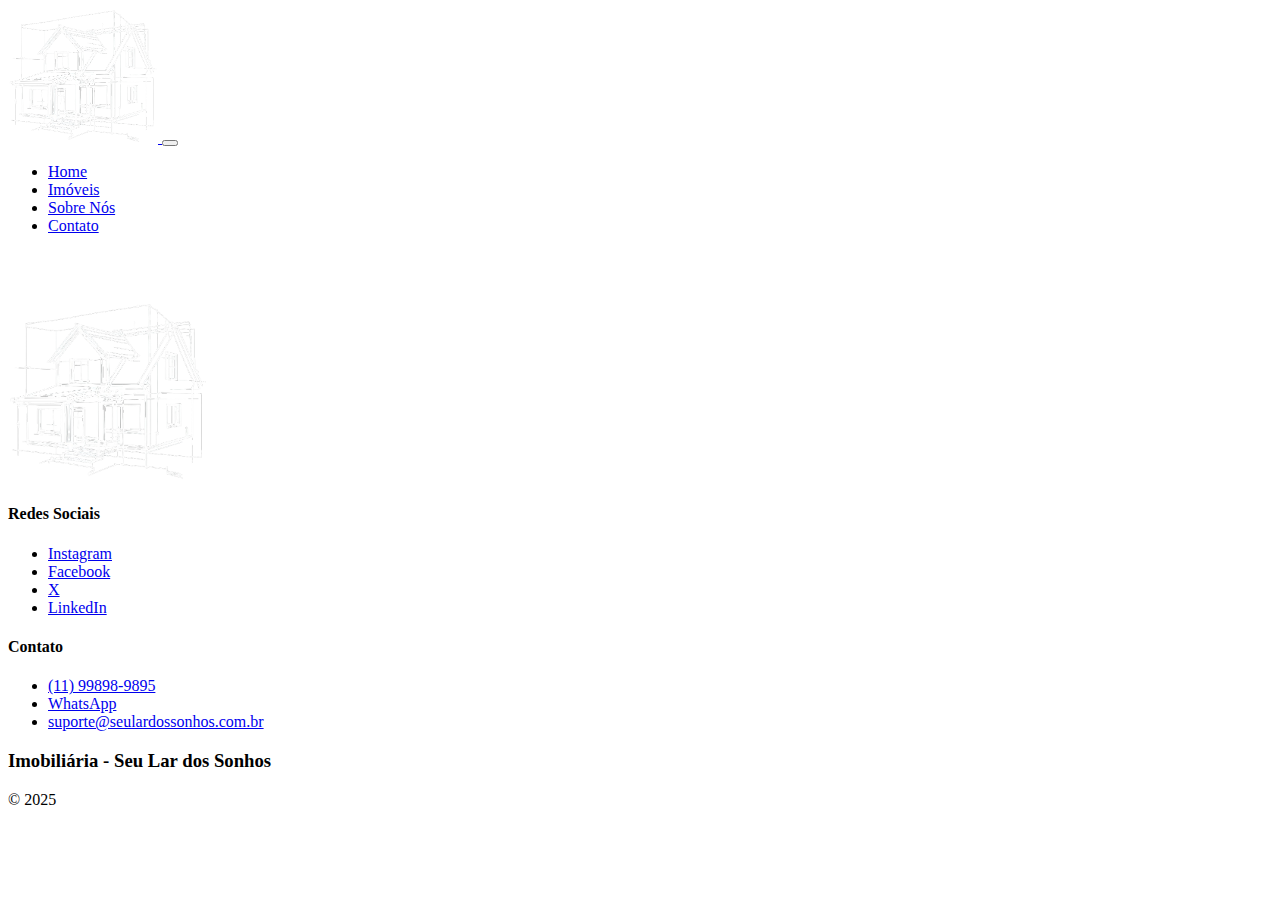
<file: index.html>
<!DOCTYPE html>
<html lang="en">
<head>
    <meta charset="UTF-8">
    <meta name="viewport" content="width=device-width, initial-scale=1.0">
    <link href="https://cdn.jsdelivr.net/npm/bootstrap@5.0.2/dist/css/bootstrap.min.css" rel="stylesheet" integrity="sha384-EVSTQN3/azprG1Anm3QDgpJLIm9Nao0Yz1ztcQTwFspd3yD65VohhpuuCOmLASjC" crossorigin="anonymous">
    <script src="https://cdn.jsdelivr.net/npm/bootstrap@5.0.2/dist/js/bootstrap.bundle.min.js" integrity="sha384-MrcW6ZMFYlzcLA8Nl+NtUVF0sA7MsXsP1UyJoMp4YLEuNSfAP+JcXn/tWtIaxVXM" crossorigin="anonymous" defer></script>
    <title>Imobiliária - seu lar dos sonhos</title>
</head>
<body>

    <header>
        <nav class="navbar navbar-expand-lg navbar-dark bg-dark">
            <div class="container-fluid">
                <a class="navbar-brand ms-5" href="./index.html">
                <img src="./imagens/logo_2.png" alt="Logo" style="width: 150px;">
                </a>
                <button class="navbar-toggler" type="button" data-bs-toggle="collapse" data-bs-target="#navbarTogglerDemo01" aria-controls="navbarTogglerDemo01" aria-expanded="false" aria-label="Toggle navigation">
                <span class="navbar-toggler-icon"></span>
                </button>

                <div class="collapse navbar-collapse" id="navbarTogglerDemo01">
                    <ul class="navbar-nav ms-auto mb-2 mb-lg-0 me-5">
                        <li class="nav-item me-4">
                            <a class="nav-link active" aria-current="page" href="./index.html">Home</a>
                        </li>
                        <li class="nav-item me-4">
                            <a class="nav-link" href="./imoveis.html">Imóveis</a>
                        </li>
                        <li class="nav-item me-4">
                            <a class="nav-link" href="./sobre_nos.html">Sobre Nós</a>
                        </li>
                        <li class="nav-item me-4">
                            <a class="nav-link" href="./contato.html">Contato</a>
                        </li>
                    </ul>
                </div>
            </div>
        </nav>
    </header>

    <section style="height: 50px;">

    </section>
    <div class="bg-dark d-flex justify-content-center">
        <footer class="container row py-5 text-center">
            <a class="col-12 col-lg-5 mb-5 d-none d-lg-block" href="./index.html">
                <img src="./imagens/logo_2.png" alt="" style="width: 200px;">                
            </a>
            
            <div class="col-12 col-lg-3 mb-5 text-md-start">
                <h4 class="text-white">Redes Sociais</h4>
                <ul class="nav flex-column">
                    <li class="nav-item mb-2"><a href="#" class="nav-link p-0 text-white">Instagram</a></li>
                    <li class="nav-item mb-2"><a href="#" class="nav-link p-0 text-white">Facebook</a></li>
                    <li class="nav-item mb-2"><a href="#" class="nav-link p-0 text-white">X</a></li>
                    <li class="nav-item mb-2"><a href="#" class="nav-link p-0 text-white">LinkedIn</a></li>
                </ul>
            </div>
            <div class="col-12 col-lg-4 mb-5 text-md-start">
                <h4 class="text-white">Contato</h4>
                <ul class="nav flex-column">
                    <li class="nav-item mb-2"><a href="#" class="nav-link p-0 text-white">(11) 99898-9895</a></li>
                    <li class="nav-item mb-2"><a href="#" class="nav-link p-0 text-white">WhatsApp</a></li>
                    <li class="nav-item mb-2"><a href="#" class="nav-link p-0 text-white">suporte@seulardossonhos.com.br</a>
                    </li>
                </ul>
            </div>

            <div class="text-center border-top border-white pt-5" style="border-width: 2px;">
                    <h3 class="text-white fs-4">Imobiliária - Seu Lar dos Sonhos</h3>
                    <p class="text-white">© 2025</p>
            </div>
        </footer>
    </div>
</body>
</html>
</file>
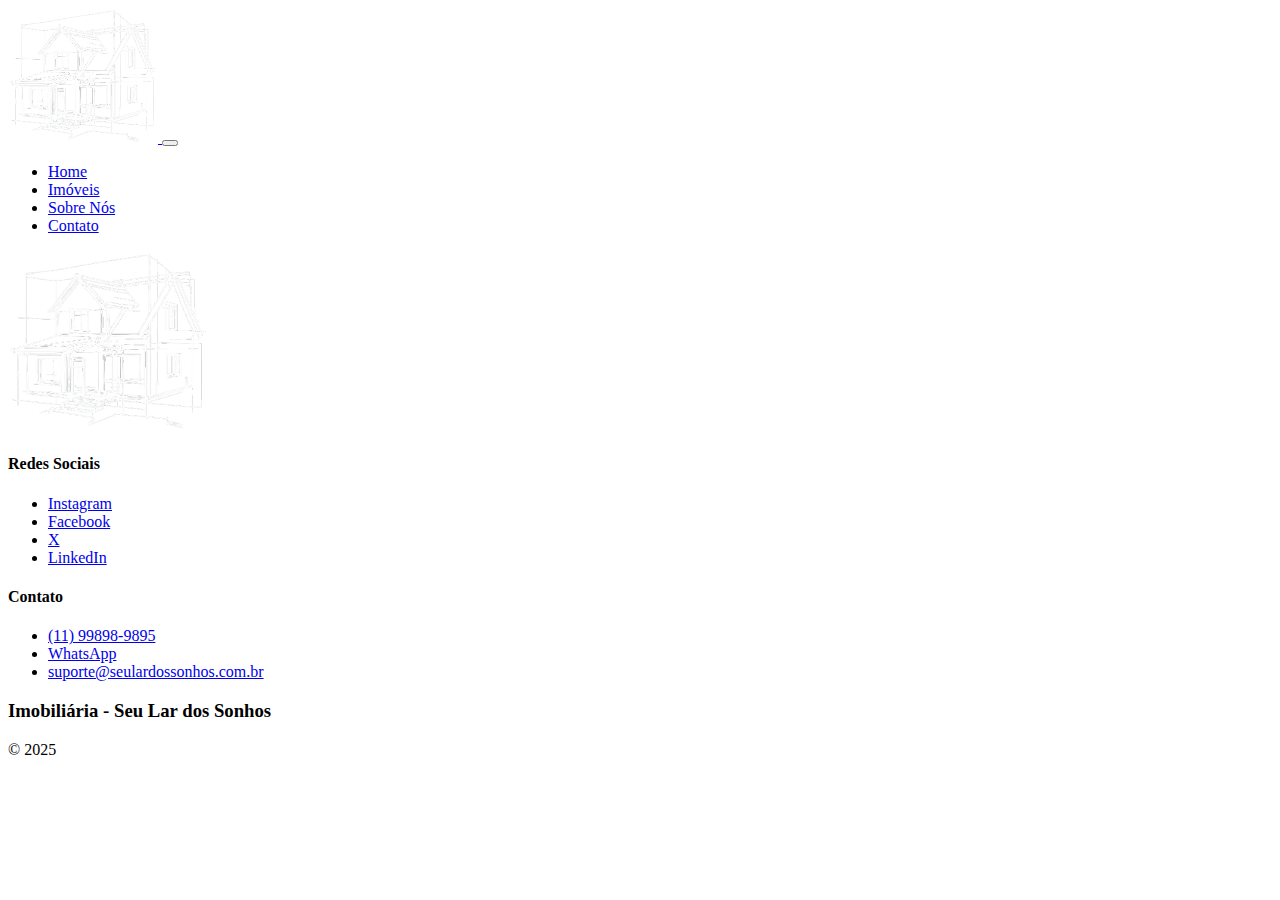
<file: agendamento.html>
<!DOCTYPE html>
<html lang="en">
<head>
    <meta charset="UTF-8">
    <meta name="viewport" content="width=device-width, initial-scale=1.0">
    <title>Agendamento</title>
    <link href="https://cdn.jsdelivr.net/npm/bootstrap@5.0.2/dist/css/bootstrap.min.css" rel="stylesheet" integrity="sha384-EVSTQN3/azprG1Anm3QDgpJLIm9Nao0Yz1ztcQTwFspd3yD65VohhpuuCOmLASjC" crossorigin="anonymous">
    <script src="https://cdn.jsdelivr.net/npm/bootstrap@5.0.2/dist/js/bootstrap.bundle.min.js" integrity="sha384-MrcW6ZMFYlzcLA8Nl+NtUVF0sA7MsXsP1UyJoMp4YLEuNSfAP+JcXn/tWtIaxVXM" crossorigin="anonymous" defer></script>
</head>
<body>
    <header>
        <nav class="navbar navbar-expand-lg navbar-dark bg-dark">
            <div class="container-fluid">
                <a class="navbar-brand ms-5" href="./index.html">
                <img src="./imagens/logo_2.png" alt="Logo" style="width: 150px;">
                </a>
                <button class="navbar-toggler" type="button" data-bs-toggle="collapse" data-bs-target="#navbarTogglerDemo01" aria-controls="navbarTogglerDemo01" aria-expanded="false" aria-label="Toggle navigation">
                <span class="navbar-toggler-icon"></span>
                </button>

                <div class="collapse navbar-collapse" id="navbarTogglerDemo01">
                    <ul class="navbar-nav ms-auto mb-2 mb-lg-0 me-5">
                        <li class="nav-item me-4">
                            <a class="nav-link active" aria-current="page" href="./index.html">Home</a>
                        </li>
                        <li class="nav-item me-4">
                            <a class="nav-link" href="./imoveis.html">Imóveis</a>
                        </li>
                        <li class="nav-item me-4">
                            <a class="nav-link" href="./sobre_nos.html">Sobre Nós</a>
                        </li>
                        <li class="nav-item me-4">
                            <a class="nav-link" href="./contato.html">Contato</a>
                        </li>
                    </ul>
                </div>
            </div>
        </nav>
    </header>

    <div class="bg-dark d-flex justify-content-center">
        <footer class="container row py-5 text-center">
            <a class="col-12 col-lg-5 mb-5 d-none d-lg-block" href="./index.html">
                <img src="./imagens/logo_2.png" alt="" style="width: 200px;">                
            </a>
            
            <div class="col-12 col-lg-3 mb-5 text-md-start">
                <h4 class="text-white">Redes Sociais</h4>
                <ul class="nav flex-column">
                    <li class="nav-item mb-2"><a href="#" class="nav-link p-0 text-white">Instagram</a></li>
                    <li class="nav-item mb-2"><a href="#" class="nav-link p-0 text-white">Facebook</a></li>
                    <li class="nav-item mb-2"><a href="#" class="nav-link p-0 text-white">X</a></li>
                    <li class="nav-item mb-2"><a href="#" class="nav-link p-0 text-white">LinkedIn</a></li>
                </ul>
            </div>
            <div class="col-12 col-lg-4 mb-5 text-md-start">
                <h4 class="text-white">Contato</h4>
                <ul class="nav flex-column">
                    <li class="nav-item mb-2"><a href="#" class="nav-link p-0 text-white">(11) 99898-9895</a></li>
                    <li class="nav-item mb-2"><a href="#" class="nav-link p-0 text-white">WhatsApp</a></li>
                    <li class="nav-item mb-2"><a href="#" class="nav-link p-0 text-white">suporte@seulardossonhos.com.br</a>
                    </li>
                </ul>
            </div>

            <div class="text-center border-top border-white pt-5" style="border-width: 2px;">
                    <h3 class="text-white fs-4">Imobiliária - Seu Lar dos Sonhos</h3>
                    <p class="text-white">© 2025</p>
            </div>
        </footer>
    </div>
</body>
</html>
</file>
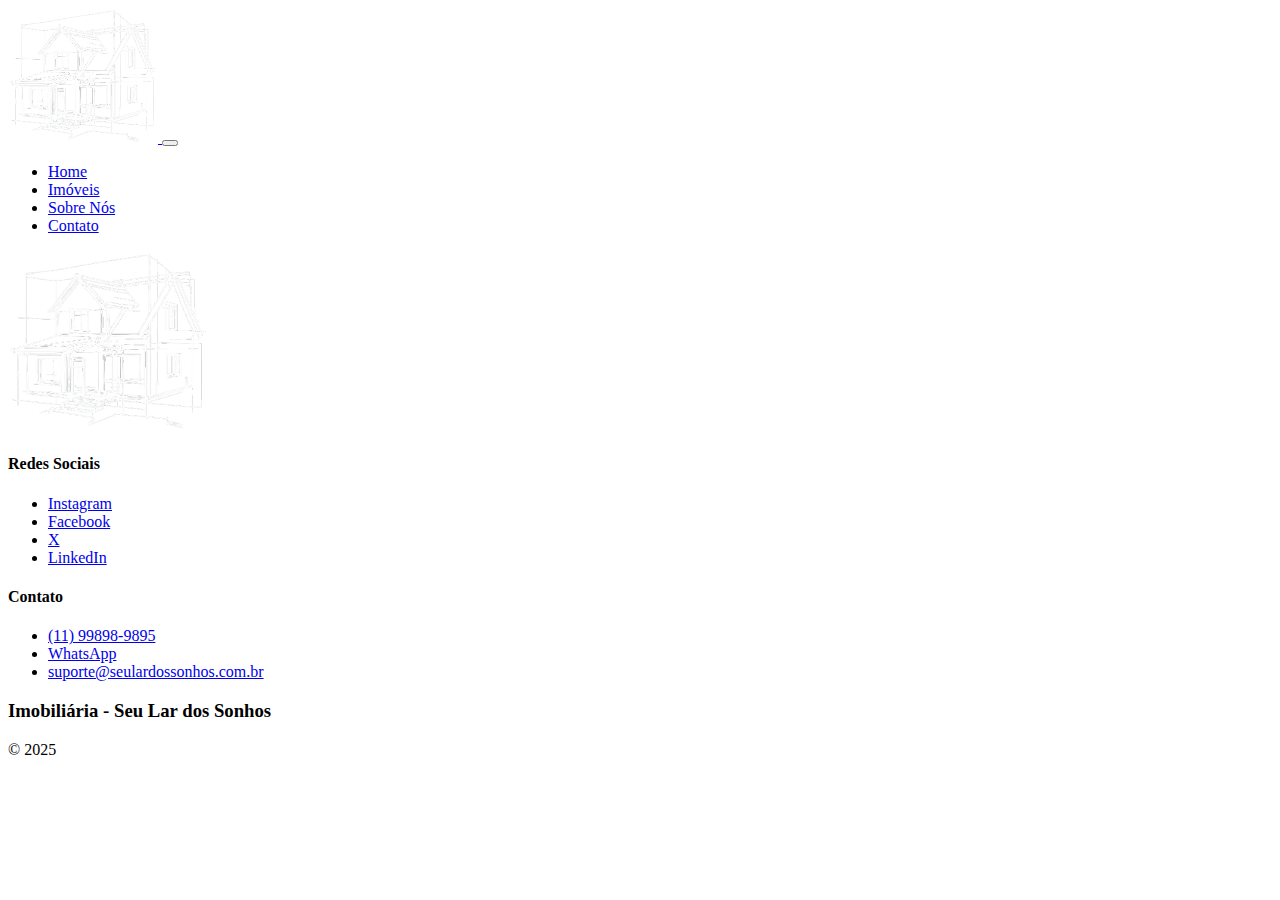
<file: contato.html>
<!DOCTYPE html>
<html lang="en">
<head>
    <meta charset="UTF-8">
    <meta name="viewport" content="width=device-width, initial-scale=1.0">
    <link href="https://cdn.jsdelivr.net/npm/bootstrap@5.0.2/dist/css/bootstrap.min.css" rel="stylesheet" integrity="sha384-EVSTQN3/azprG1Anm3QDgpJLIm9Nao0Yz1ztcQTwFspd3yD65VohhpuuCOmLASjC" crossorigin="anonymous">
    <script src="https://cdn.jsdelivr.net/npm/bootstrap@5.0.2/dist/js/bootstrap.bundle.min.js" integrity="sha384-MrcW6ZMFYlzcLA8Nl+NtUVF0sA7MsXsP1UyJoMp4YLEuNSfAP+JcXn/tWtIaxVXM" crossorigin="anonymous" defer></script>
    <title>Contato</title>
</head>
<body>

    <header>
        <nav class="navbar navbar-expand-lg navbar-dark bg-dark">
            <div class="container-fluid">
                <a class="navbar-brand ms-5" href="./index.html">
                <img src="./imagens/logo_2.png" alt="Logo" style="width: 150px;">
                </a>
                <button class="navbar-toggler" type="button" data-bs-toggle="collapse" data-bs-target="#navbarTogglerDemo01" aria-controls="navbarTogglerDemo01" aria-expanded="false" aria-label="Toggle navigation">
                <span class="navbar-toggler-icon"></span>
                </button>

                <div class="collapse navbar-collapse" id="navbarTogglerDemo01">
                    <ul class="navbar-nav ms-auto mb-2 mb-lg-0 me-5">
                        <li class="nav-item me-4">
                            <a class="nav-link active" aria-current="page" href="./index.html">Home</a>
                        </li>
                        <li class="nav-item me-4">
                            <a class="nav-link" href="./imoveis.html">Imóveis</a>
                        </li>
                        <li class="nav-item me-4">
                            <a class="nav-link" href="./sobre_nos.html">Sobre Nós</a>
                        </li>
                        <li class="nav-item me-4">
                            <a class="nav-link" href="./contato.html">Contato</a>
                        </li>
                    </ul>
                </div>
            </div>
        </nav>
    </header>

    <div class="bg-dark d-flex justify-content-center">
        <footer class="container row py-5 text-center">
            <a class="col-12 col-lg-5 mb-5 d-none d-lg-block" href="./index.html">
                <img src="./imagens/logo_2.png" alt="" style="width: 200px;">                
            </a>
            
            <div class="col-12 col-lg-3 mb-5 text-md-start">
                <h4 class="text-white">Redes Sociais</h4>
                <ul class="nav flex-column">
                    <li class="nav-item mb-2"><a href="#" class="nav-link p-0 text-white">Instagram</a></li>
                    <li class="nav-item mb-2"><a href="#" class="nav-link p-0 text-white">Facebook</a></li>
                    <li class="nav-item mb-2"><a href="#" class="nav-link p-0 text-white">X</a></li>
                    <li class="nav-item mb-2"><a href="#" class="nav-link p-0 text-white">LinkedIn</a></li>
                </ul>
            </div>
            <div class="col-12 col-lg-4 mb-5 text-md-start">
                <h4 class="text-white">Contato</h4>
                <ul class="nav flex-column">
                    <li class="nav-item mb-2"><a href="#" class="nav-link p-0 text-white">(11) 99898-9895</a></li>
                    <li class="nav-item mb-2"><a href="#" class="nav-link p-0 text-white">WhatsApp</a></li>
                    <li class="nav-item mb-2"><a href="#" class="nav-link p-0 text-white">suporte@seulardossonhos.com.br</a>
                    </li>
                </ul>
            </div>

            <div class="text-center border-top border-white pt-5" style="border-width: 2px;">
                    <h3 class="text-white fs-4">Imobiliária - Seu Lar dos Sonhos</h3>
                    <p class="text-white">© 2025</p>
            </div>
        </footer>
    </div>
</body>
</html>
</file>
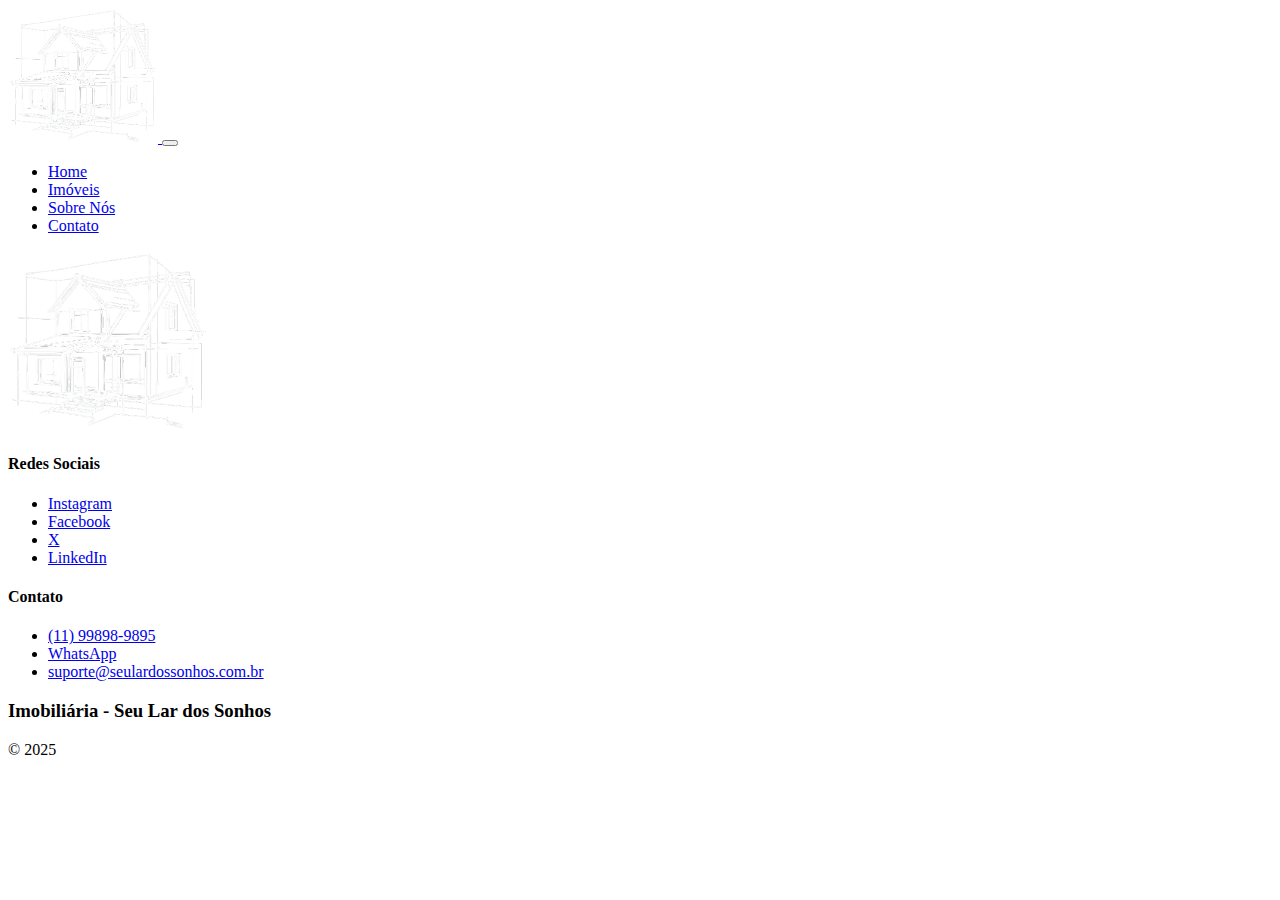
<file: detalhes.htm>
<!DOCTYPE html>
<html lang="en">
<head>
    <meta charset="UTF-8">
    <meta name="viewport" content="width=device-width, initial-scale=1.0">
    <link href="https://cdn.jsdelivr.net/npm/bootstrap@5.0.2/dist/css/bootstrap.min.css" rel="stylesheet" integrity="sha384-EVSTQN3/azprG1Anm3QDgpJLIm9Nao0Yz1ztcQTwFspd3yD65VohhpuuCOmLASjC" crossorigin="anonymous">
    <script src="https://cdn.jsdelivr.net/npm/bootstrap@5.0.2/dist/js/bootstrap.bundle.min.js" integrity="sha384-MrcW6ZMFYlzcLA8Nl+NtUVF0sA7MsXsP1UyJoMp4YLEuNSfAP+JcXn/tWtIaxVXM" crossorigin="anonymous" defer></script>
    <title>Detalhe dos Imóveis</title>
</head>
<body>

    <header>
        <nav class="navbar navbar-expand-lg navbar-dark bg-dark">
            <div class="container-fluid">
                <a class="navbar-brand ms-5" href="./index.html">
                <img src="./imagens/logo_2.png" alt="Logo" style="width: 150px;">
                </a>
                <button class="navbar-toggler" type="button" data-bs-toggle="collapse" data-bs-target="#navbarTogglerDemo01" aria-controls="navbarTogglerDemo01" aria-expanded="false" aria-label="Toggle navigation">
                <span class="navbar-toggler-icon"></span>
                </button>

                <div class="collapse navbar-collapse" id="navbarTogglerDemo01">
                    <ul class="navbar-nav ms-auto mb-2 mb-lg-0 me-5">
                        <li class="nav-item me-4">
                            <a class="nav-link active" aria-current="page" href="./index.html">Home</a>
                        </li>
                        <li class="nav-item me-4">
                            <a class="nav-link" href="./imoveis.html">Imóveis</a>
                        </li>
                        <li class="nav-item me-4">
                            <a class="nav-link" href="./sobre_nos.html">Sobre Nós</a>
                        </li>
                        <li class="nav-item me-4">
                            <a class="nav-link" href="./contato.html">Contato</a>
                        </li>
                    </ul>
                </div>
            </div>
        </nav>
    </header>

    <div class="bg-dark d-flex justify-content-center">
        <footer class="container row py-5 text-center">
            <a class="col-12 col-lg-5 mb-5 d-none d-lg-block" href="./index.html">
                <img src="./imagens/logo_2.png" alt="" style="width: 200px;">                
            </a>
            
            <div class="col-12 col-lg-3 mb-5 text-md-start">
                <h4 class="text-white">Redes Sociais</h4>
                <ul class="nav flex-column">
                    <li class="nav-item mb-2"><a href="#" class="nav-link p-0 text-white">Instagram</a></li>
                    <li class="nav-item mb-2"><a href="#" class="nav-link p-0 text-white">Facebook</a></li>
                    <li class="nav-item mb-2"><a href="#" class="nav-link p-0 text-white">X</a></li>
                    <li class="nav-item mb-2"><a href="#" class="nav-link p-0 text-white">LinkedIn</a></li>
                </ul>
            </div>
            <div class="col-12 col-lg-4 mb-5 text-md-start">
                <h4 class="text-white">Contato</h4>
                <ul class="nav flex-column">
                    <li class="nav-item mb-2"><a href="#" class="nav-link p-0 text-white">(11) 99898-9895</a></li>
                    <li class="nav-item mb-2"><a href="#" class="nav-link p-0 text-white">WhatsApp</a></li>
                    <li class="nav-item mb-2"><a href="#" class="nav-link p-0 text-white">suporte@seulardossonhos.com.br</a>
                    </li>
                </ul>
            </div>

            <div class="text-center border-top border-white pt-5" style="border-width: 2px;">
                    <h3 class="text-white fs-4">Imobiliária - Seu Lar dos Sonhos</h3>
                    <p class="text-white">© 2025</p>
            </div>
        </footer>
    </div>
</body>
</html>
</file>
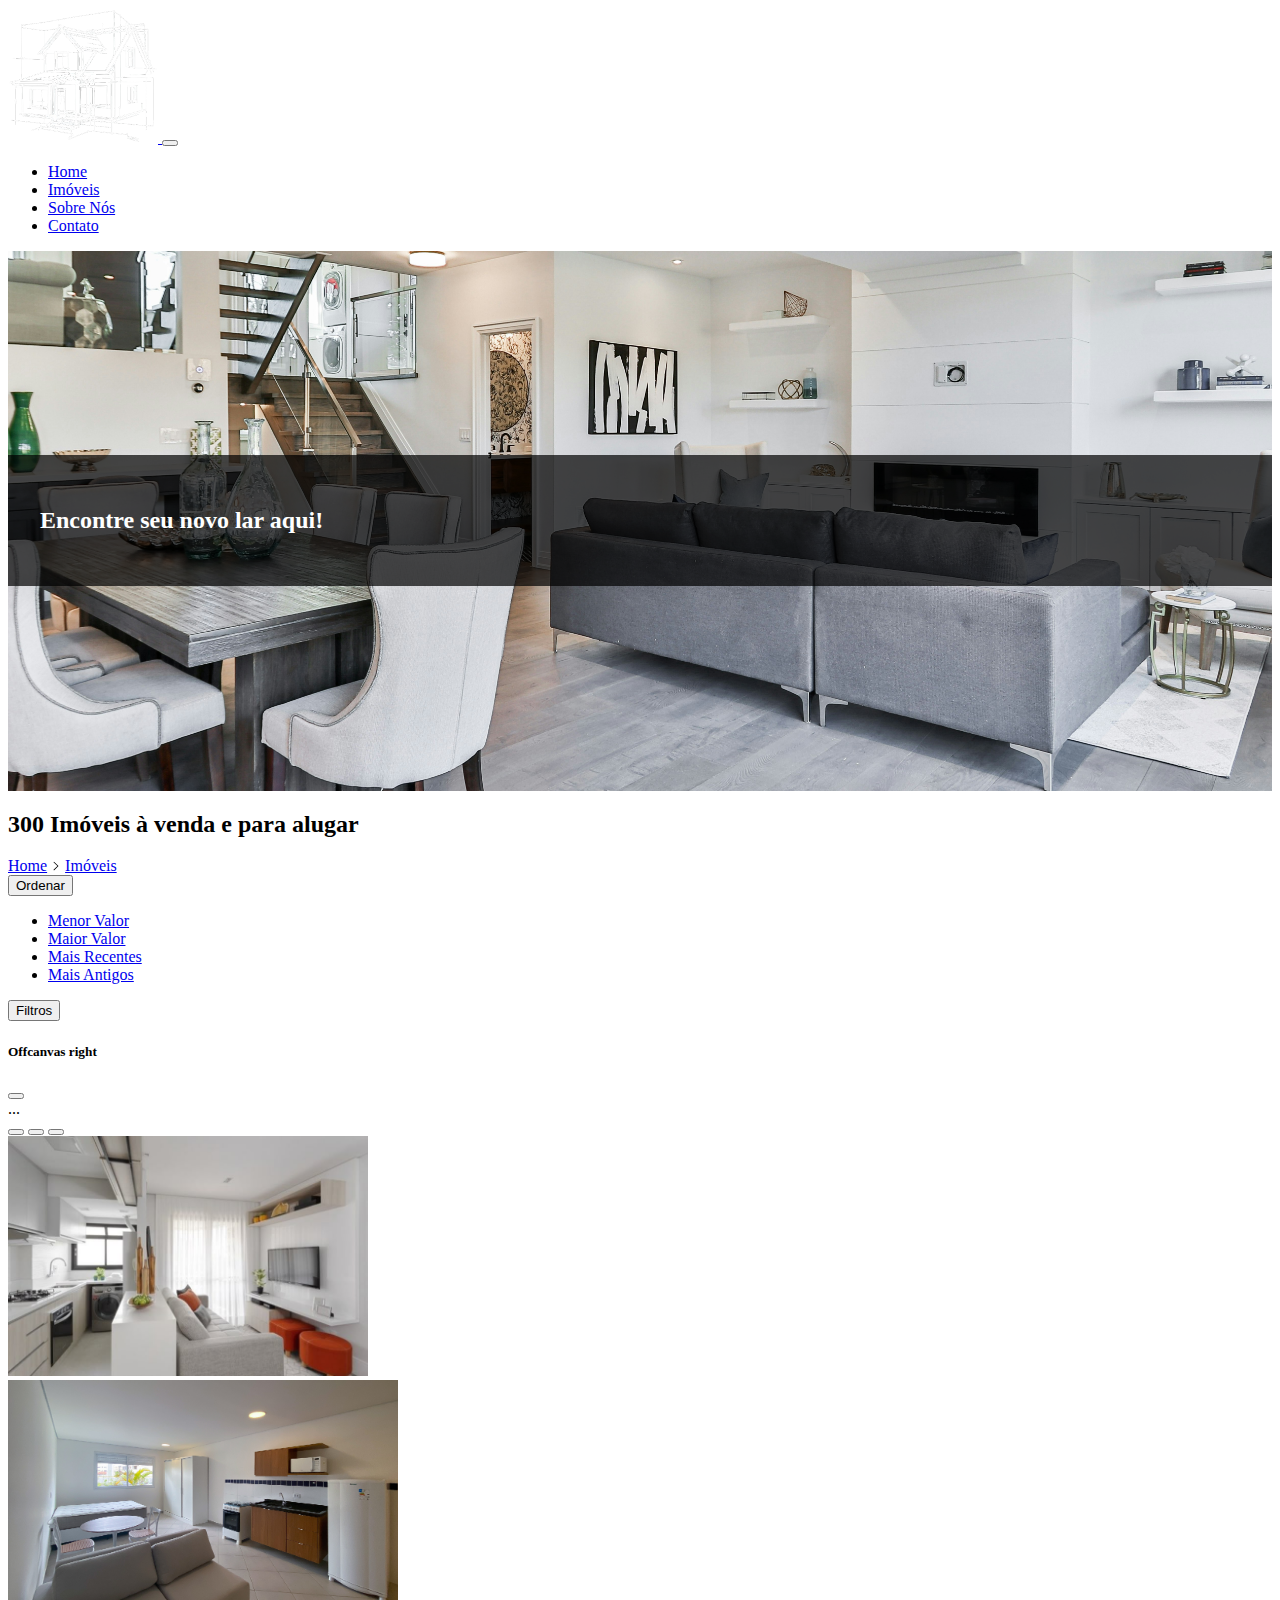
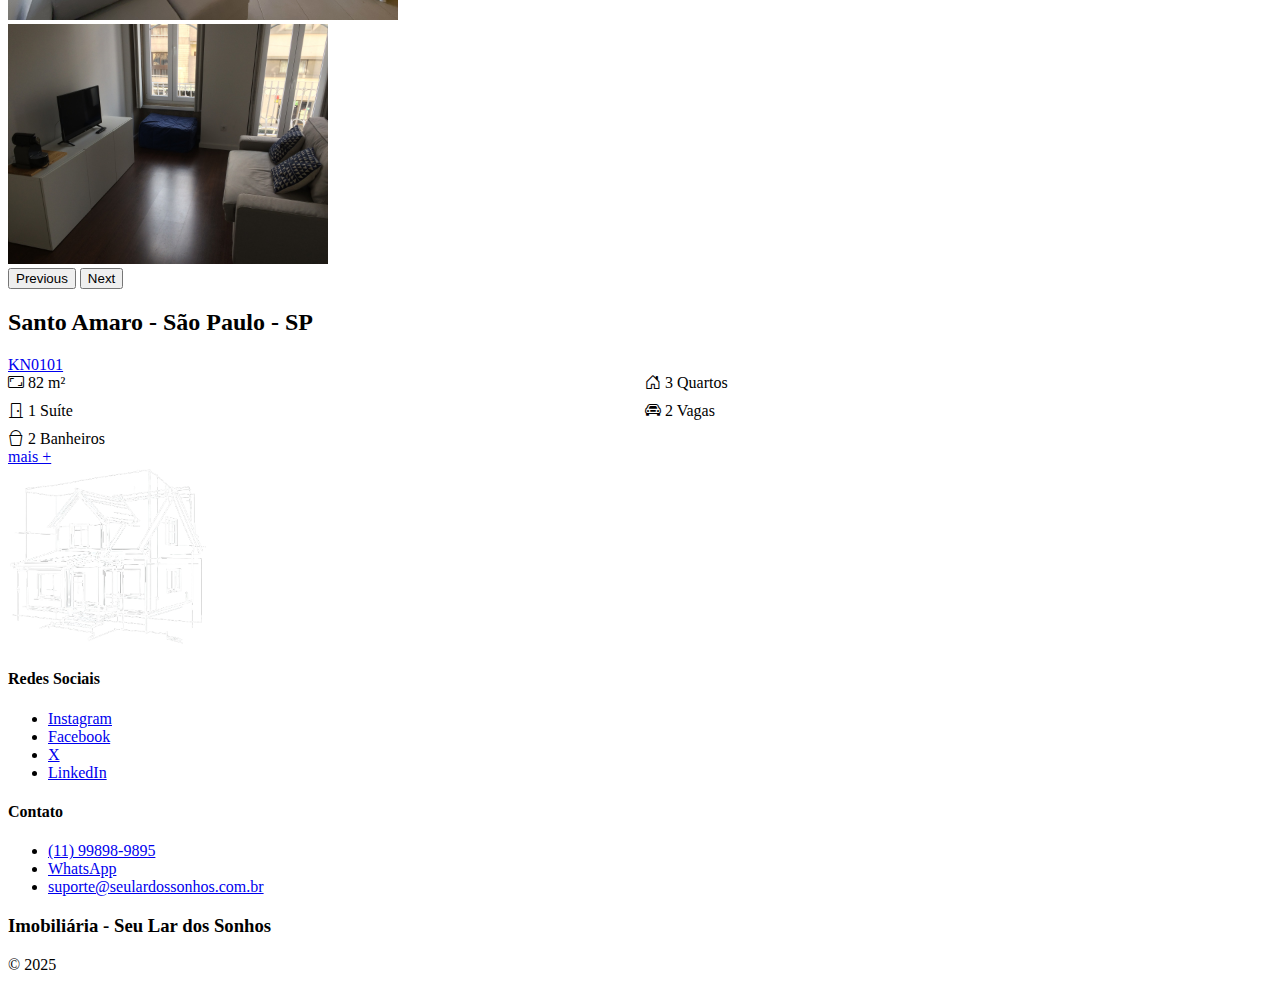
<file: imoveis.html>
<!DOCTYPE html>
<html lang="en">
<head>
    <meta charset="UTF-8">
    <meta name="viewport" content="width=device-width, initial-scale=1.0">
    <link href="https://cdn.jsdelivr.net/npm/bootstrap@5.0.2/dist/css/bootstrap.min.css" rel="stylesheet" integrity="sha384-EVSTQN3/azprG1Anm3QDgpJLIm9Nao0Yz1ztcQTwFspd3yD65VohhpuuCOmLASjC" crossorigin="anonymous">
    <script src="https://cdn.jsdelivr.net/npm/bootstrap@5.0.2/dist/js/bootstrap.bundle.min.js" integrity="sha384-MrcW6ZMFYlzcLA8Nl+NtUVF0sA7MsXsP1UyJoMp4YLEuNSfAP+JcXn/tWtIaxVXM" crossorigin="anonymous" defer></script>
    <link rel="stylesheet" href="https://cdn.jsdelivr.net/npm/bootstrap-icons@1.13.1/font/bootstrap-icons.min.css">
    <link rel="stylesheet" href="./src/style/style.css">
    <title>Imóveis</title>
</head>
<body>

    <header>
        <nav class="navbar navbar-expand-lg navbar-dark bg-dark">
            <div class="container-fluid">
                <a class="navbar-brand ms-5" href="./index.html">
                <img src="./imagens/logo_2.png" alt="Logo" style="width: 150px;">
                </a>
                <button class="navbar-toggler" type="button" data-bs-toggle="collapse" data-bs-target="#navbarTogglerDemo01" aria-controls="navbarTogglerDemo01" aria-expanded="false" aria-label="Toggle navigation">
                <span class="navbar-toggler-icon"></span>
                </button>

                <div class="collapse navbar-collapse" id="navbarTogglerDemo01">
                    <ul class="navbar-nav ms-auto mb-2 mb-lg-0 me-5">
                        <li class="nav-item me-4">
                            <a class="nav-link active" aria-current="page" href="./index.html">Home</a>
                        </li>
                        <li class="nav-item me-4">
                            <a class="nav-link" href="./imoveis.html">Imóveis</a>
                        </li>
                        <li class="nav-item me-4">
                            <a class="nav-link" href="./sobre_nos.html">Sobre Nós</a>
                        </li>
                        <li class="nav-item me-4">
                            <a class="nav-link" href="./contato.html">Contato</a>
                        </li>
                    </ul>
                </div>
            </div>
        </nav>
    </header>

    <main class="hero">
        <div class="hero-overlay">
            <div class="container text-center">
                <h2 class="display-5 fw-bold">Encontre seu novo lar aqui!</h2>
            </div>
        </div>
    </main>

    <div class="container">
        <div class="d-flex justify-content-md-between m-md-4">
            <div>
                <div>
                    <h2 class="fs-4">300 Imóveis à venda e para alugar</h2>
                </div>
                <div class="d-flex" >
                    <a href="./index.html" class="text-decoration-none">Home</a>
                    <img src="./imagens/right-arrow.svg" alt="" style="width: 10px;">
                    <a href="./imoveis.html" class="text-decoration-none">Imóveis</a>
                </div>

            </div>

            <div>
                <div class="dropdown">
                <button class="btn dropdown-toggle" type="button" id="dropdownMenuButton1" data-bs-toggle="dropdown" aria-expanded="false">
                    Ordenar
                </button>
                <ul class="dropdown-menu" aria-labelledby="dropdownMenuButton1">
                    <li><a class="dropdown-item" href="#">Menor Valor</a></li>
                    <li><a class="dropdown-item" href="#">Maior Valor</a></li>
                    <li><a class="dropdown-item" href="#">Mais Recentes</a></li>
                    <li><a class="dropdown-item" href="#">Mais Antigos</a></li>
                </ul>
            </div>

            <button class="btn" type="button" data-bs-toggle="offcanvas" data-bs-target="#offcanvasRight" aria-controls="offcanvasRight">Filtros</button>

            <div class="offcanvas offcanvas-end" tabindex="-1" id="offcanvasRight" aria-labelledby="offcanvasRightLabel">
                <div class="offcanvas-header">
                    <h5 id="offcanvasRightLabel">Offcanvas right</h5>
                    <button type="button" class="btn-close text-reset" data-bs-dismiss="offcanvas" aria-label="Close"></button>
                </div>
                <div class="offcanvas-body">
                    ...
                </div>
            </div>
            </div>
            
        </div>
    </div>
    

    <section class="container">
        <div class="row">
            <div class="col-md-4 m-0 m-md-3 ">
                <div class="card">
                    <!-- Carrocel -->

                    <div id="carouselExampleIndicators" class="carousel slide" data-bs-ride="carousel">
                        <div class="carousel-indicators">
                            <button type="button" data-bs-target="#carouselExampleIndicators" data-bs-slide-to="0" class="active" aria-current="true" aria-label="Slide 1"></button>
                            <button type="button" data-bs-target="#carouselExampleIndicators" data-bs-slide-to="1" aria-label="Slide 2"></button>
                            <button type="button" data-bs-target="#carouselExampleIndicators" data-bs-slide-to="2" aria-label="Slide 3"></button>
                        </div>

                        <div class="carousel-inner">
                            <div class="carousel-item active">
                            <img src="./imagens/imovel 10.jpg" class="d-block w-100 img-fluid" alt="..."style="height: 240px;">
                            </div>
                            <div class="carousel-item">
                            <img src="./imagens/imovel 13.jpg" class="d-block w-100 img-fluid" alt="..." style="height: 240px;">
                            </div>
                            <div class="carousel-item">
                            <img src="./imagens/imovel 4.jpg" class="d-block w-100 img-fluid" alt="..." style="height: 240px;">
                            </div>
                        </div>

                        <button class="carousel-control-prev" type="button" data-bs-target="#carouselExampleIndicators" data-bs-slide="prev">
                            <span class="carousel-control-prev-icon" aria-hidden="true"></span>
                            <span class="visually-hidden">Previous</span>
                        </button>

                        <button class="carousel-control-next" type="button" data-bs-target="#carouselExampleIndicators" data-bs-slide="next">
                            <span class="carousel-control-next-icon" aria-hidden="true"></span>
                            <span class="visually-hidden">Next</span>
                        </button>
                    </div>

                    <!-- Fim Carrocel -->

                    <div class="card-body">
                        <div class="d-flex g-5">
                            <h2 class="card-title h6">Santo Amaro - São Paulo - SP</h2>
                            <a class="card-title h6 text-decoration-none " href="./detalhes.htm">KN0101</a>
                        </div>
                        
                        <div class="card-home-info">
                            <div><i class="bi bi-aspect-ratio"></i> 82 m²</div>
                            <div><i class="bi bi-house-door"></i> 3 Quartos</div>
                            <div><i class="bi bi-door-closed"></i> 1 Suíte</div>
                            <div><i class="bi bi-car-front"></i> 2 Vagas</div>
                            <div><i class="bi bi-bucket"></i> 2 Banheiros</div>
                        </div>
                    </div>
                    <a href="./detalhes.htm" class="btn">mais +</a>
                    <!-- <div class="card-home-info">
                        <p class="m-0">KN0101</p>
                        <p class="m-0">Kitnet<p>
                        <p class="m-0">Jardim São Luis - São Paulo - SP</p>
                        <div><i class="bi bi-aspect-ratio"></i> 62 m²</div>
                        <div><i class="bi bi-house-door"></i> 2 Quartos</div>
                        <div><i class="bi bi-door-closed"></i> 0 Suíte</div>
                        <div><i class="bi bi-car-front"></i> 1 Vaga</div>
                        <div><i class="bi bi-bucket"></i> 1 Banheiro</div>
                        <p class="m-0">R$1200/mês</p>
                    </div>
                    <a href="./detalhes.htm" class="btn btn-dark">Saiba mais</a> -->
                </div>
            </div>
        </div>
    </section>


    <div class="bg-dark d-flex justify-content-center">
        <footer class="container row py-5 text-center">
            <a class="col-12 col-lg-5 mb-5 d-none d-lg-block" href="./index.html">
                <img src="./imagens/logo_2.png" alt="" style="width: 200px;">                
            </a>
            
            <div class="col-12 col-lg-3 mb-5 text-md-start">
                <h4 class="text-white">Redes Sociais</h4>
                <ul class="nav flex-column">
                    <li class="nav-item mb-2"><a href="#" class="nav-link p-0 text-white">Instagram</a></li>
                    <li class="nav-item mb-2"><a href="#" class="nav-link p-0 text-white">Facebook</a></li>
                    <li class="nav-item mb-2"><a href="#" class="nav-link p-0 text-white">X</a></li>
                    <li class="nav-item mb-2"><a href="#" class="nav-link p-0 text-white">LinkedIn</a></li>
                </ul>
            </div>
            <div class="col-12 col-lg-4 mb-5 text-md-start">
                <h4 class="text-white">Contato</h4>
                <ul class="nav flex-column">
                    <li class="nav-item mb-2"><a href="#" class="nav-link p-0 text-white">(11) 99898-9895</a></li>
                    <li class="nav-item mb-2"><a href="#" class="nav-link p-0 text-white">WhatsApp</a></li>
                    <li class="nav-item mb-2"><a href="#" class="nav-link p-0 text-white">suporte@seulardossonhos.com.br</a>
                    </li>
                </ul>
            </div>

            <div class="text-center border-top border-white pt-5" style="border-width: 2px;">
                    <h3 class="text-white fs-4">Imobiliária - Seu Lar dos Sonhos</h3>
                    <p class="text-white">© 2025</p>
            </div>
        </footer>
    </div>
</body>
</html>
</file>
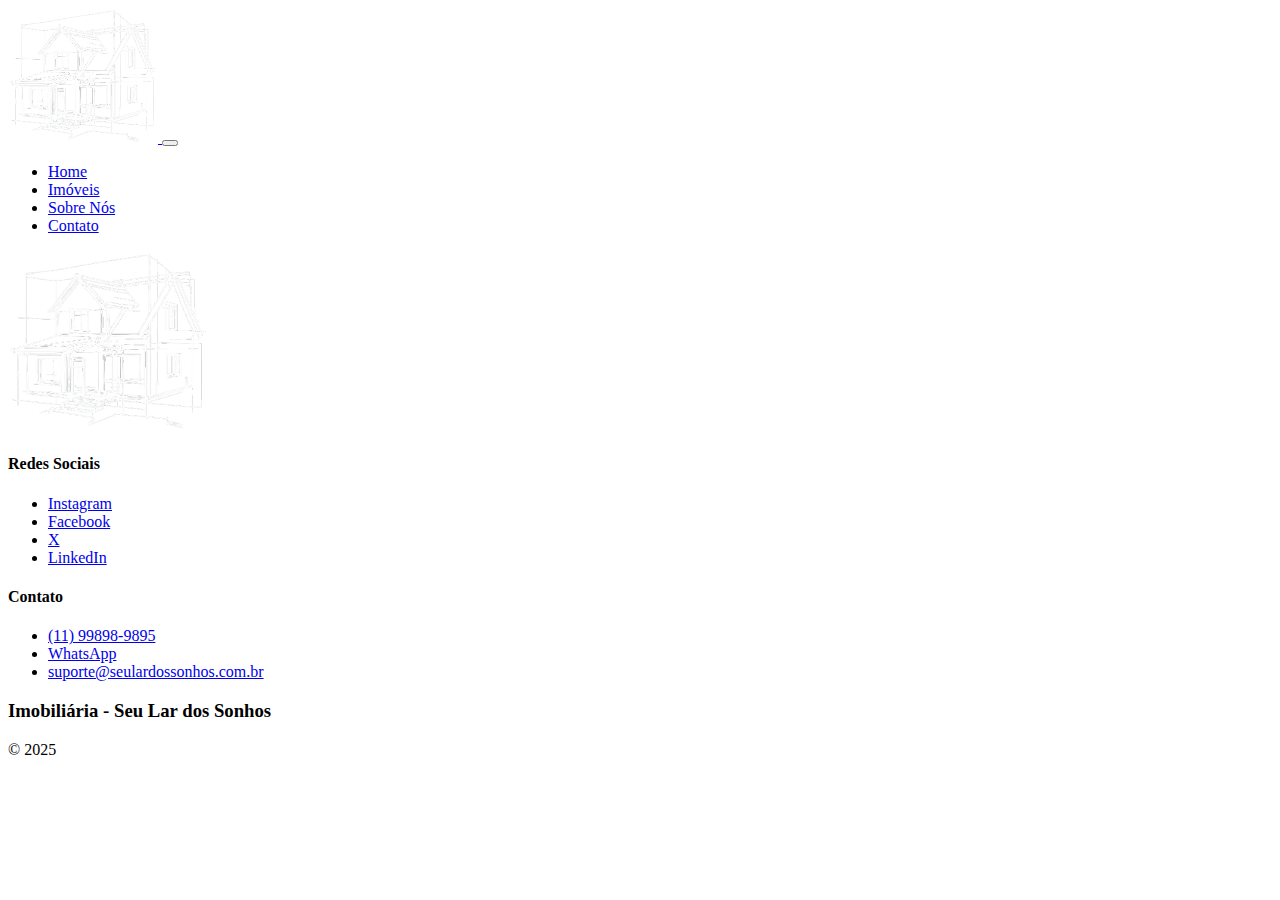
<file: sobre_nos.html>
<!DOCTYPE html>
<html lang="en">
<head>
    <meta charset="UTF-8">
    <meta name="viewport" content="width=device-width, initial-scale=1.0">
    <link href="https://cdn.jsdelivr.net/npm/bootstrap@5.0.2/dist/css/bootstrap.min.css" rel="stylesheet" integrity="sha384-EVSTQN3/azprG1Anm3QDgpJLIm9Nao0Yz1ztcQTwFspd3yD65VohhpuuCOmLASjC" crossorigin="anonymous">
    <script src="https://cdn.jsdelivr.net/npm/bootstrap@5.0.2/dist/js/bootstrap.bundle.min.js" integrity="sha384-MrcW6ZMFYlzcLA8Nl+NtUVF0sA7MsXsP1UyJoMp4YLEuNSfAP+JcXn/tWtIaxVXM" crossorigin="anonymous" defer></script>
    <title>Sobre Nós</title>
</head>
<body>

    <header>
        <nav class="navbar navbar-expand-lg navbar-dark bg-dark">
            <div class="container-fluid">
                <a class="navbar-brand ms-5" href="./index.html">
                <img src="./imagens/logo_2.png" alt="Logo" style="width: 150px;">
                </a>
                <button class="navbar-toggler" type="button" data-bs-toggle="collapse" data-bs-target="#navbarTogglerDemo01" aria-controls="navbarTogglerDemo01" aria-expanded="false" aria-label="Toggle navigation">
                <span class="navbar-toggler-icon"></span>
                </button>

                <div class="collapse navbar-collapse" id="navbarTogglerDemo01">
                    <ul class="navbar-nav ms-auto mb-2 mb-lg-0 me-5">
                        <li class="nav-item me-4">
                            <a class="nav-link active" aria-current="page" href="./index.html">Home</a>
                        </li>
                        <li class="nav-item me-4">
                            <a class="nav-link" href="./imoveis.html">Imóveis</a>
                        </li>
                        <li class="nav-item me-4">
                            <a class="nav-link" href="./sobre_nos.html">Sobre Nós</a>
                        </li>
                        <li class="nav-item me-4">
                            <a class="nav-link" href="./contato.html">Contato</a>
                        </li>
                    </ul>
                </div>
            </div>
        </nav>
    </header>

    <div class="bg-dark d-flex justify-content-center">
        <footer class="container row py-5 text-center">
            <a class="col-12 col-lg-5 mb-5 d-none d-lg-block" href="./index.html">
                <img src="./imagens/logo_2.png" alt="" style="width: 200px;">                
            </a>
            
            <div class="col-12 col-lg-3 mb-5 text-md-start">
                <h4 class="text-white">Redes Sociais</h4>
                <ul class="nav flex-column">
                    <li class="nav-item mb-2"><a href="#" class="nav-link p-0 text-white">Instagram</a></li>
                    <li class="nav-item mb-2"><a href="#" class="nav-link p-0 text-white">Facebook</a></li>
                    <li class="nav-item mb-2"><a href="#" class="nav-link p-0 text-white">X</a></li>
                    <li class="nav-item mb-2"><a href="#" class="nav-link p-0 text-white">LinkedIn</a></li>
                </ul>
            </div>
            <div class="col-12 col-lg-4 mb-5 text-md-start">
                <h4 class="text-white">Contato</h4>
                <ul class="nav flex-column">
                    <li class="nav-item mb-2"><a href="#" class="nav-link p-0 text-white">(11) 99898-9895</a></li>
                    <li class="nav-item mb-2"><a href="#" class="nav-link p-0 text-white">WhatsApp</a></li>
                    <li class="nav-item mb-2"><a href="#" class="nav-link p-0 text-white">suporte@seulardossonhos.com.br</a>
                    </li>
                </ul>
            </div>

            <div class="text-center border-top border-white pt-5" style="border-width: 2px;">
                    <h3 class="text-white fs-4">Imobiliária - Seu Lar dos Sonhos</h3>
                    <p class="text-white">© 2025</p>
            </div>
        </footer>
    </div>
</body>
</html>
</file>
<file: src/style/style.css>
.hero{
    background: url("../../imagens/cover.jpg") center/cover no-repeat;
    min-height: 60vh;
    display: flex;
    align-items: center;
    justify-content: center;    
}

.hero-overlay{
    color: white;
    background-color: rgba(0, 0, 0, 0.7);
    padding: 32px;
    width: 100%;
}

.card-home-info{
    display: grid;
    justify-content: center;
    grid-template-columns: repeat(2, 1fr);
    gap: 10px;
}
</file>
